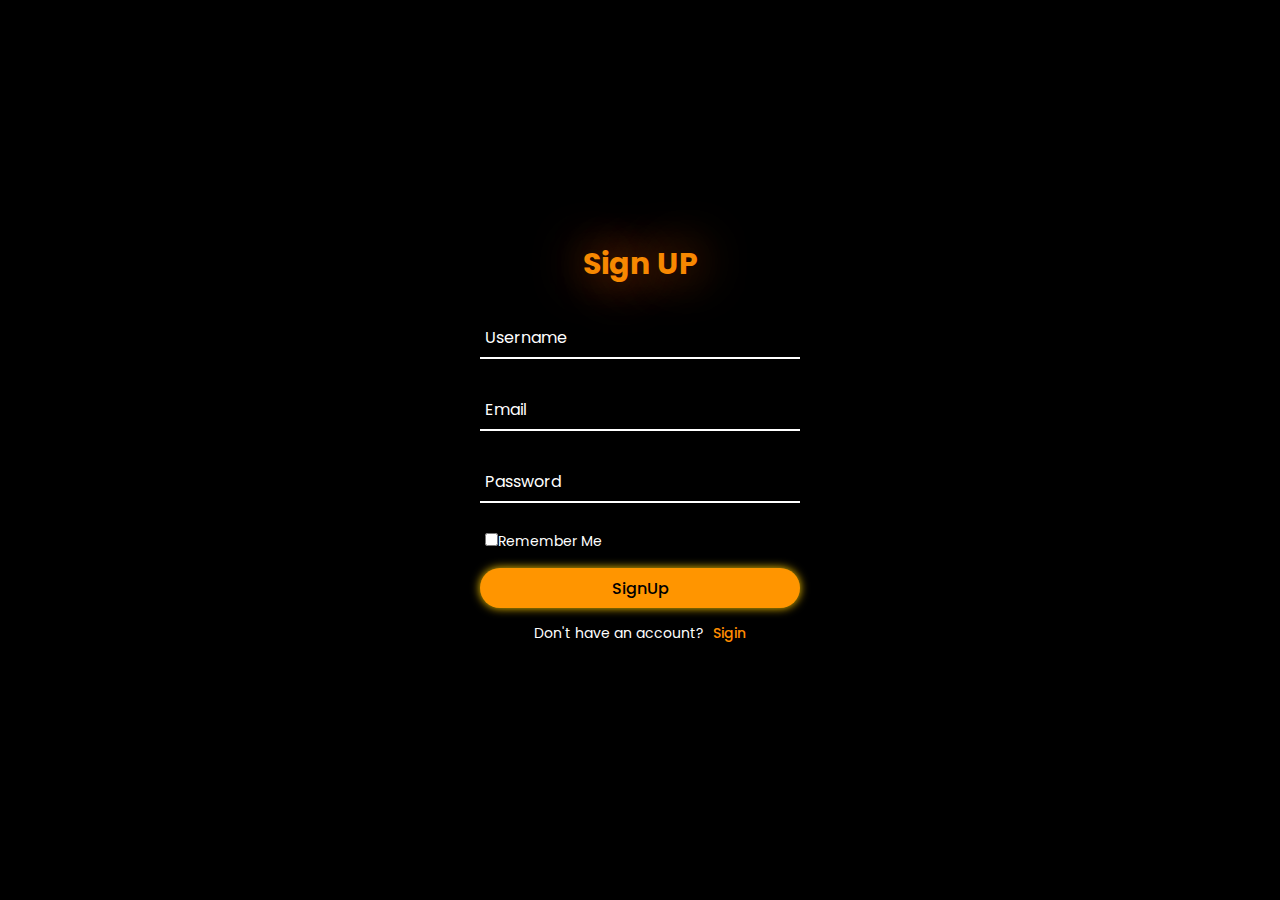
<file: signup.html>
<!DOCTYPE html>
<html lang="en">
  <head>
    <meta charset="UTF-8" />
    <meta name="viewport" content="width=device-width, initial-scale=1.0" />
    <title>Document</title>
    <link rel="stylesheet" href="sign.css" />
  </head>
  <body>
    <div class="backgroubd">
      <div class="form-signup">
        <form action="">
          <h2>Sign UP</h2>
          <div class="input-group">
            <input type="text" required />
            <label for="">Username</label>
          </div>
             <div class="input-group">
            <input type="Email" required />
            <label for="">Email</label>
          </div>
          <div class="input-group">
            <input type="password" required />
            <label for="">Password</label>
          </div>
          <div class="remember">
          <label for=""><input type="checkbox" />Remember Me </label>
          </div>

          <button type="button">SignUp</button>

          <div class="sigin-link">
            <p>
              Don't have an account? <a href="#" class="sigin-link">Sigin</a>
            </p>
          </div>
        </form>
      </div>
    </div>
  </body>
</html>
</file>
<file: sign.css>
@import url('https://fonts.googleapis.com/css2?family=Poppins:ital,wght@0,100;0,200;0,300;0,400;0,500;0,600;0,700;0,800;0,900;1,100;1,200;1,300;1,400;1,500;1,600;1,700;1,800;1,900&display=swap');

*{
    margin: 0;
    padding: 0;
    box-sizing: border-box;
    font-family: 'poppins', sans-serif ;
}

body{
    display: flex;
    justify-content: center;
    align-items: center;
    min-height: 100vh;
    background-color: black;
}
.backgroubd{
    position: relative;
    width: 400px;
    height: 500px;
    background-color: #000;
    border-radius: 20px;
    padding: 50px;
    transition: 1s;
}
.backgroubd:hover{
    box-shadow: 0 0 50px rgb(255, 106, 0);
    /* animation: animate 2s linear infinite; */
   
}
@keyframes animate{
    100%{
        box-shadow: 0 0 50px rgb(255, 106, 0); 
    }
}

.form-signup{
    display:flex ;
    justify-content: center;
    align-items: center;
    height: 100%;
    width: 100%;
}
h2{
    color: rgb(247, 136, 1);
    text-align: center;
    font-size: 30px;
    text-shadow: 0 0 50px rgb(255, 106, 0); ; 
}
.input-group{
    position: relative;
    margin: 30px 0;
    border-bottom: 2px solid #fff;
}
.input-group label{
    position: absolute;
    top: 50%;
    left: 5px;
    transform: translateY(-50%);
    font-size: 16px;
    color: #fff;
    pointer-events: none;
    transition: .5s;
}
.input-group input{
    width: 320px;
    height: 40px;
    font-size: 16px;
    color: #fff;
    padding: 0 5px;
    background-color:transparent ;
    border: none;
    outline: none;
}
.input-group input:focus~label,
.input-group input:valid~label{
    top: -5px;
}

.remember{
    margin:-5px 0 15px 5px ;
    
    margin-right: 2px;
}
.remember label{
    color: #fff;
    font-size: 14px;

}
.remember label input{
    accent-color: rgb(255, 132, 0);

}
button{
    position: relative;
    width: 100%;
    height: 40px;
    background: rgb(255, 149, 0);
    box-shadow: 0 0 10px rgb(255, 204, 0);
    
    font-size: 16px;
    color: #000;
    font-weight: 500;
    cursor: pointer;
    border-radius: 30px;
    border: none;
    outline: none;
}
button:hover{
    background-color: rgb(255, 115, 0);
    box-shadow: 0 0 10px rgb(255, 136, 0);
}

.sigin-link{
    font-size: 14px;
    text-align: center;
    margin: 15px 0;

}
.sigin-link p{
    color: #fff;
}

.sigin-link p a{
    color: rgb(255, 140, 0);
    margin-left: 5px;
    text-decoration: none;
    font-weight: 500;
}
.sigin-link p a:hover{
    text-decoration: underline;
}

@media (max-width: 768px) {
    .backgroubd{
        width: 300px;
        height: 400px;
    }
    h2{
        font-size: 30px;
        
    }
    .input-group{
        margin: 20px 0;
    }
    .input-group label{
        font-size: 15px;
    }
    .input-group input{
        width: 250px;
        height: 40px;
    }
}
</file>
